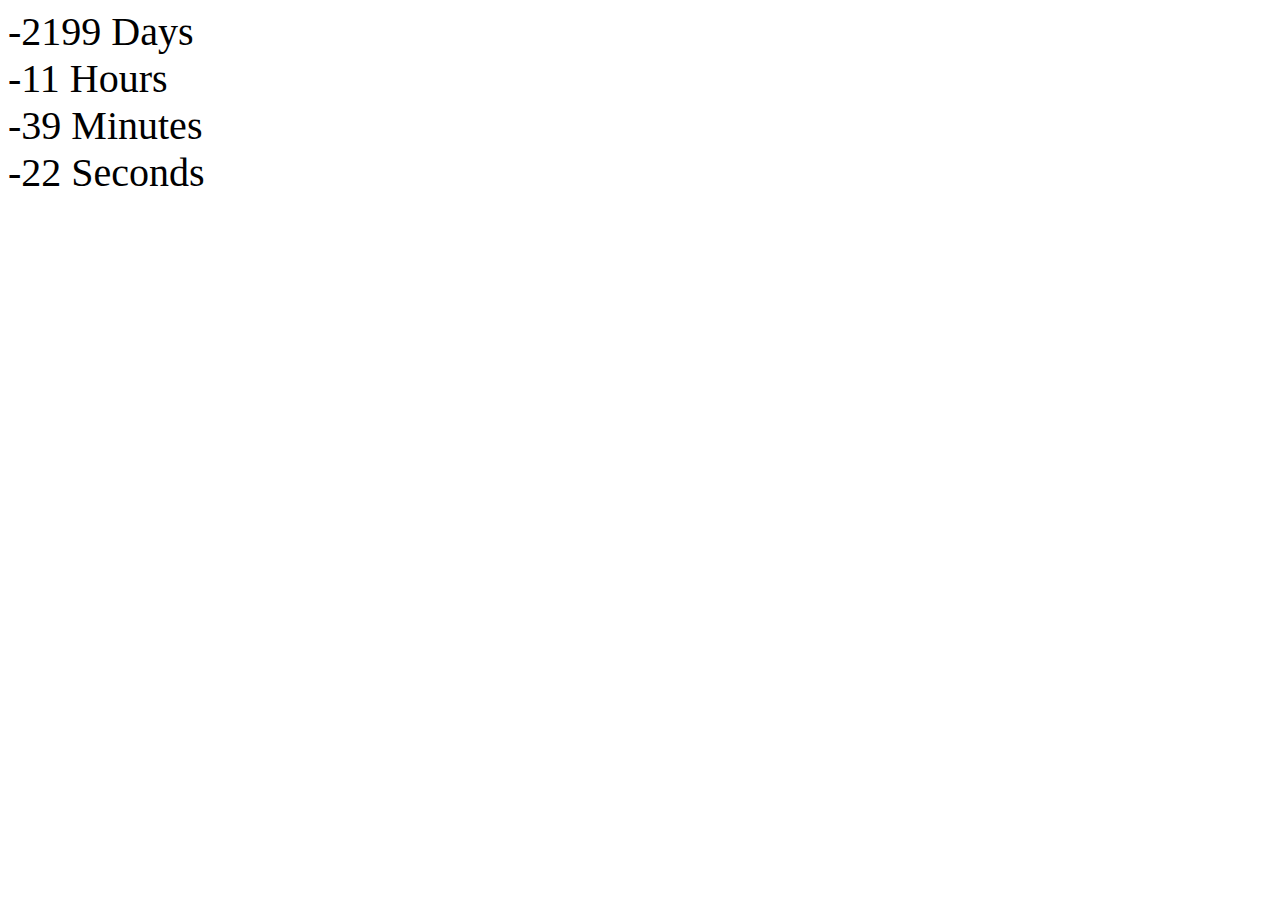
<file: task_3/index.html>
<!DOCTYPE html><html lang="en"><head>    <meta charset="UTF-8" />    <meta name="viewport" content="width=device-width, initial-scale=1.0" />    <title>Module 11</title>    <link rel="stylesheet" href="css/main.css" /></head><body><!--Таймер обратного отсчета--><div class="timer" id="timer-1">    <div class="field">        <span class="value" data-value="days">11</span>        <span class="label">Days</span>    </div>    <div class="field">        <span class="value" data-value="hours">11</span>        <span class="label">Hours</span>    </div>    <div class="field">        <span class="value" data-value="mins">11</span>        <span class="label">Minutes</span>    </div>    <div class="field">        <span class="value" data-value="secs">11</span>        <span class="label">Seconds</span>    </div></div><script src="./js/main.js" type="module"></script></body></html>
</file>
<file: task_3/css/main.css>
#timer-1 {    font-size: 40px;}
</file>
